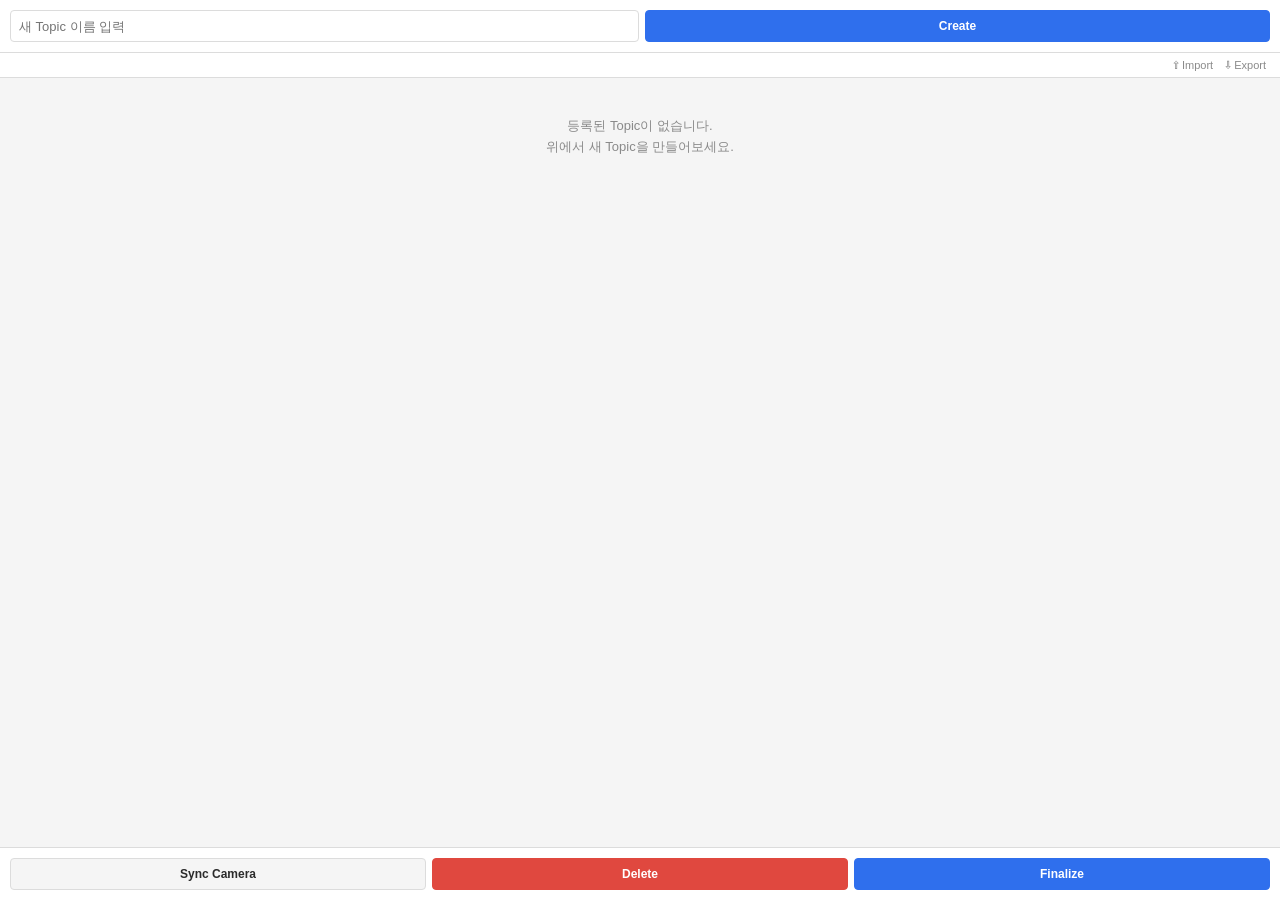
<file: sketchup-extension/altmanager/ui/dialog.html>
<!DOCTYPE html>
<html lang="ko">
<head>
<meta charset="UTF-8" />
<meta http-equiv="X-UA-Compatible" content="IE=edge" />
<title>Alt Manager</title>
<link rel="stylesheet" href="style.css" />
</head>
<body>
  <div id="app">
    <header class="am-header">
      <input id="topic-input" type="text" placeholder="새 Topic 이름 입력" maxlength="40" />
      <button id="create-topic-btn" class="am-btn am-btn-primary">Create</button>
    </header>

    <div class="am-subheader">
      <button id="import-btn" class="am-link-btn" title="다른 파일에서 내보낸 Topic 이름 불러오기">⇧ Import</button>
      <button id="export-btn" class="am-link-btn" title="Topic 이름을 JSON으로 내보내기">⇩ Export</button>
    </div>

    <main id="topic-list" class="am-topic-list">
      <p class="am-empty" id="empty-msg">등록된 Topic이 없습니다.<br />위에서 새 Topic을 만들어보세요.</p>
    </main>

    <footer class="am-toolbar">
      <button id="sync-camera-btn" class="am-btn" title="현재 카메라를 모든 Alt Scene에 동기화">Sync Camera</button>
      <button id="delete-btn" class="am-btn am-btn-danger" title="선택된 Alt 또는 Topic 삭제">Delete</button>
      <button id="finalize-btn" class="am-btn am-btn-primary" title="선택된 Alt만 남기고 정리">Finalize</button>
    </footer>
  </div>
  <script src="script.js"></script>
</body>
</html>
</file>
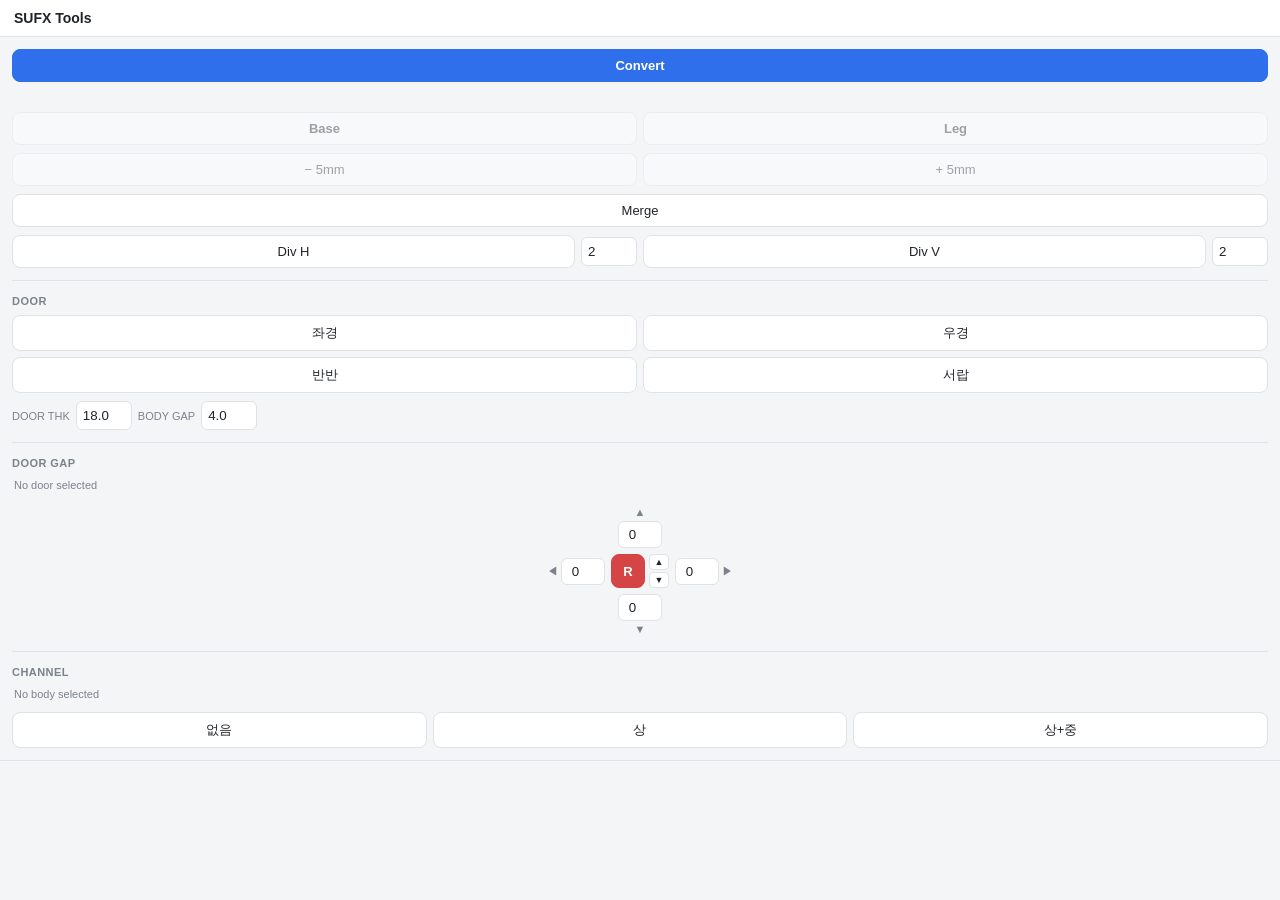
<file: sufx_ext/sufx_ext/ui/panel.html>
<!DOCTYPE html>
<html lang="ko">
<head>
<meta charset="utf-8">
<title>SUFX Tools</title>
<link rel="stylesheet" href="panel.css">
</head>
<body>
  <header class="sufx-header">
    <span class="title">SUFX Tools</span>
  </header>

  <main class="sufx-panel">
    <button id="btn-convert" class="btn btn-primary">Convert</button>
    <div id="convert-dim-line" class="status-text convert-dim-line"></div>

    <section class="row">
      <button id="btn-convert-base" class="btn btn-toggle" disabled title="Convert 실행 중에만 사용 가능">Base</button>
      <button id="btn-convert-leg" class="btn btn-toggle" disabled title="Convert 실행 중에만 사용 가능">Leg</button>
    </section>
    <section class="row">
      <button id="btn-support-minus" class="btn" data-delta="-5" disabled title="Convert 실행 중 Base/Leg가 켜져 있을 때만 사용 가능">− 5mm</button>
      <button id="btn-support-plus" class="btn" data-delta="5" disabled title="Convert 실행 중 Base/Leg가 켜져 있을 때만 사용 가능">+ 5mm</button>
    </section>

    <button id="btn-merge" class="btn">Merge</button>

    <section class="row">
      <button id="btn-divh" class="btn">Div H</button>
      <input id="input-divh-count" type="number" value="2" min="2" step="1" class="input-count">
      <button id="btn-divv" class="btn">Div V</button>
      <input id="input-divv-count" type="number" value="2" min="2" step="1" class="input-count">
    </section>

    <hr>

    <section class="section-title">DOOR</section>
    <section class="grid-2">
      <button class="btn door-btn" data-door="left">좌경</button>
      <button class="btn door-btn" data-door="right">우경</button>
      <button class="btn door-btn" data-door="double">반반</button>
      <button class="btn door-btn" data-door="drawer">서랍</button>
    </section>
    <section class="row">
      <label>DOOR THK</label>
      <input id="input-door-thk" type="number" value="18.0" step="0.5" class="input-mm">
      <label>BODY GAP</label>
      <input id="input-body-gap" type="number" value="4.0" step="0.5" class="input-mm">
    </section>

    <hr>

    <section class="door-gap-title-row">
      <span class="section-title">DOOR GAP</span>
      <span id="door-gap-name" class="door-gap-name"></span>
    </section>
    <div id="door-gap-status" class="status-text">No door selected</div>
    <div class="gap-cross">
      <div class="gap-slot gap-slot-top">
        <span class="gap-icon">▲</span>
        <input type="number" id="gap-top-input" class="input-gap-num" value="0" step="1">
      </div>
      <div class="gap-slot gap-slot-left">
        <span class="gap-icon">◀</span>
        <input type="number" id="gap-left-input" class="input-gap-num" value="0" step="1">
      </div>
      <div class="gap-slot gap-slot-center">
        <button id="gap-reset" class="btn gap-reset-btn" data-dir="reset" title="기본값(0mm)으로 리셋">R</button>
        <div class="gap-all-stepper" title="전체 방향 갭 조정">
          <button class="gap-all-btn" data-delta="1">▲</button>
          <button class="gap-all-btn" data-delta="-1">▼</button>
        </div>
      </div>
      <div class="gap-slot gap-slot-right">
        <input type="number" id="gap-right-input" class="input-gap-num" value="0" step="1">
        <span class="gap-icon">▶</span>
      </div>
      <div class="gap-slot gap-slot-bottom">
        <input type="number" id="gap-bottom-input" class="input-gap-num" value="0" step="1">
        <span class="gap-icon">▼</span>
      </div>
    </div>

    <hr>

    <section class="section-title">CHANNEL</section>
    <div id="channel-status" class="status-text">No body selected</div>
    <section class="grid-3">
      <button class="btn channel-btn" data-mode="0">없음</button>
      <button class="btn channel-btn" data-mode="1">상</button>
      <button class="btn channel-btn" data-mode="2">상+중</button>
    </section>
  </main>

  <footer class="sufx-footer">
    <span id="status-line" class="status-line"></span>
  </footer>

  <script src="panel.js"></script>
</body>
</html>
</file>
<file: sketchup-extension/altmanager/ui/style.css>
:root {
  --am-bg: #f5f5f5;
  --am-panel: #ffffff;
  --am-border: #dcdcdc;
  --am-text: #2b2b2b;
  --am-text-muted: #8a8a8a;
  --am-accent: #2f6fed;
  --am-accent-text: #ffffff;
  --am-danger: #e0483f;
  --am-danger-text: #ffffff;
  --am-selected-bg: #2f6fed;
  --am-selected-text: #ffffff;
}

* {
  box-sizing: border-box;
}

html, body {
  margin: 0;
  padding: 0;
  height: 100%;
  background: var(--am-bg);
  color: var(--am-text);
  font-family: -apple-system, "Segoe UI", "Malgun Gothic", sans-serif;
  font-size: 13px;
}

#app {
  display: flex;
  flex-direction: column;
  height: 100vh;
}

/* ---- header ---- */

.am-header {
  display: flex;
  gap: 6px;
  padding: 10px;
  background: var(--am-panel);
  border-bottom: 1px solid var(--am-border);
}

.am-header input {
  flex: 1;
  min-width: 0;
  padding: 6px 8px;
  border: 1px solid var(--am-border);
  border-radius: 4px;
  font-size: 13px;
}

.am-header input:focus {
  outline: none;
  border-color: var(--am-accent);
}

/* ---- subheader (export/import) ---- */

.am-subheader {
  display: flex;
  justify-content: flex-end;
  gap: 4px;
  padding: 4px 10px;
  background: var(--am-panel);
  border-bottom: 1px solid var(--am-border);
}

.am-link-btn {
  border: none;
  background: transparent;
  color: var(--am-text-muted);
  font-size: 11px;
  cursor: pointer;
  padding: 2px 4px;
}

.am-link-btn:hover {
  color: var(--am-accent);
  text-decoration: underline;
}

/* ---- topic list ---- */

.am-topic-list {
  flex: 1;
  overflow-y: auto;
  padding: 6px;
}

.am-empty {
  text-align: center;
  color: var(--am-text-muted);
  margin-top: 32px;
  line-height: 1.6;
}

.am-topic {
  background: var(--am-panel);
  border: 1px solid var(--am-border);
  border-radius: 6px;
  margin-bottom: 6px;
  overflow: hidden;
}

.am-topic-row {
  display: flex;
  align-items: center;
  gap: 6px;
  padding: 8px 10px;
  cursor: pointer;
  user-select: none;
}

.am-topic-row:hover {
  background: #f0f4ff;
}

.am-topic-row.selected {
  background: #e4ecff;
}

.am-arrow {
  width: 14px;
  font-size: 10px;
  color: var(--am-text-muted);
  flex-shrink: 0;
}

.am-topic-name {
  flex: 1;
  font-weight: 600;
  white-space: nowrap;
  overflow: hidden;
  text-overflow: ellipsis;
}

.am-alts-row {
  display: flex;
  flex-wrap: wrap;
  align-items: flex-start;
  gap: 8px;
  padding: 0 10px 10px 26px;
}

.am-alt-card {
  width: 64px;
  display: flex;
  flex-direction: column;
  align-items: center;
  gap: 3px;
}

.am-alt-thumb {
  width: 64px;
  height: 48px;
  border: 2px solid var(--am-border);
  border-radius: 4px;
  background: var(--am-bg);
  cursor: pointer;
  overflow: hidden;
  display: flex;
  align-items: center;
  justify-content: center;
  font-size: 16px;
  font-weight: 700;
  color: var(--am-text-muted);
}

.am-alt-thumb:hover {
  border-color: var(--am-accent);
}

.am-alt-thumb img {
  width: 100%;
  height: 100%;
  object-fit: cover;
  display: block;
}

.am-alt-card.selected .am-alt-thumb {
  border-color: var(--am-selected-bg);
  box-shadow: 0 0 0 1px var(--am-selected-bg);
}

.am-alt-label {
  max-width: 64px;
  font-size: 11px;
  font-weight: 600;
  text-align: center;
  white-space: nowrap;
  overflow: hidden;
  text-overflow: ellipsis;
  cursor: pointer;
  padding: 1px 2px;
  border-radius: 3px;
}

.am-alt-card.selected .am-alt-label {
  color: var(--am-selected-bg);
}

.am-alt-label:hover {
  background: #eef3ff;
}

.am-alt-rename-input {
  max-width: 64px;
  width: 64px;
  font-size: 11px;
  text-align: center;
  border: 1px solid var(--am-accent);
  border-radius: 3px;
  padding: 1px 2px;
}

.am-add-btn {
  width: 64px;
  height: 48px;
  align-self: flex-start;
  border: 1px dashed var(--am-border);
  border-radius: 4px;
  background: transparent;
  color: var(--am-text-muted);
  cursor: pointer;
  font-size: 16px;
}

.am-add-btn:hover {
  border-color: var(--am-accent);
  color: var(--am-accent);
}

/* ---- toolbar ---- */

.am-toolbar {
  display: flex;
  gap: 6px;
  padding: 10px;
  background: var(--am-panel);
  border-top: 1px solid var(--am-border);
}

.am-btn {
  flex: 1;
  padding: 8px 6px;
  border: 1px solid var(--am-border);
  border-radius: 4px;
  background: var(--am-bg);
  color: var(--am-text);
  cursor: pointer;
  font-size: 12px;
  font-weight: 600;
}

.am-btn:hover {
  filter: brightness(0.97);
}

.am-btn-primary {
  background: var(--am-accent);
  border-color: var(--am-accent);
  color: var(--am-accent-text);
}

.am-btn-danger {
  background: var(--am-danger);
  border-color: var(--am-danger);
  color: var(--am-danger-text);
}
</file>
<file: sufx_ext/sufx_ext/ui/panel.css>
:root {
  color-scheme: light dark;
  --sufx-bg: #f4f5f7;
  --sufx-card: #ffffff;
  --sufx-border: #dfe2e6;
  --sufx-text: #1f2329;
  --sufx-muted: #7a828e;
  --sufx-accent: #2f6feb;
  --sufx-accent-text: #ffffff;
}

* {
  box-sizing: border-box;
}

body {
  margin: 0;
  padding: 0;
  font-family: -apple-system, BlinkMacSystemFont, 'Segoe UI', Roboto, 'Malgun Gothic', sans-serif;
  background: var(--sufx-bg);
  color: var(--sufx-text);
  font-size: 13px;
}

.sufx-header {
  padding: 10px 14px;
  background: var(--sufx-card);
  border-bottom: 1px solid var(--sufx-border);
}

.sufx-header .title {
  font-weight: 700;
  font-size: 14px;
}

.sufx-panel {
  padding: 12px;
  display: flex;
  flex-direction: column;
  gap: 8px;
}

hr {
  border: none;
  border-top: 1px solid var(--sufx-border);
  margin: 4px 0;
}

.section-title {
  font-weight: 700;
  font-size: 11px;
  letter-spacing: 0.04em;
  color: var(--sufx-muted);
  margin-top: 2px;
}

.row {
  display: flex;
  align-items: center;
  gap: 6px;
}

.row label {
  font-size: 11px;
  color: var(--sufx-muted);
  white-space: nowrap;
}

.btn {
  flex: 1;
  padding: 8px 10px;
  border-radius: 8px;
  border: 1px solid var(--sufx-border);
  background: var(--sufx-card);
  color: var(--sufx-text);
  font-size: 13px;
  cursor: pointer;
  transition: background 0.1s ease, transform 0.05s ease;
}

.btn:hover {
  background: #eef1f5;
}

.btn:active {
  transform: scale(0.97);
}

.btn-primary {
  background: var(--sufx-accent);
  color: var(--sufx-accent-text);
  border-color: var(--sufx-accent);
  font-weight: 700;
}

.btn-primary:hover {
  background: #275bc4;
}

.btn:disabled {
  opacity: 0.4;
  cursor: default;
  pointer-events: none;
}

.btn-toggle {
  font-weight: 600;
}

.btn-toggle.active {
  background: var(--sufx-accent);
  color: var(--sufx-accent-text);
  border-color: var(--sufx-accent);
}

.grid-2 {
  display: grid;
  grid-template-columns: 1fr 1fr;
  gap: 6px;
}

.grid-3 {
  display: grid;
  grid-template-columns: 1fr 1fr 1fr;
  gap: 6px;
}

.input-mm, .input-count {
  width: 56px;
  padding: 6px 6px;
  border-radius: 6px;
  border: 1px solid var(--sufx-border);
  background: var(--sufx-card);
  color: var(--sufx-text);
}

.status-text {
  font-size: 11px;
  color: var(--sufx-muted);
  padding: 2px 2px 4px;
}

.convert-dim-line {
  font-weight: 700;
  color: var(--sufx-accent);
  min-height: 14px;
}

.door-gap-title-row {
  display: flex;
  align-items: baseline;
  justify-content: space-between;
  gap: 6px;
}

.door-gap-name {
  font-size: 11px;
  font-weight: 600;
  color: var(--sufx-muted);
}

.gap-cross {
  display: grid;
  grid-template-columns: auto auto auto;
  grid-template-rows: auto auto auto;
  justify-content: center;
  align-items: center;
  gap: 6px;
  padding: 4px 0;
}

.gap-slot {
  display: flex;
  align-items: center;
  justify-content: center;
  gap: 3px;
}

.gap-slot-top {
  grid-column: 2;
  grid-row: 1;
  flex-direction: column;
}

.gap-slot-left {
  grid-column: 1;
  grid-row: 2;
}

.gap-slot-center {
  grid-column: 2;
  grid-row: 2;
  gap: 4px;
}

.gap-slot-right {
  grid-column: 3;
  grid-row: 2;
}

.gap-slot-bottom {
  grid-column: 2;
  grid-row: 3;
  flex-direction: column;
}

.gap-icon {
  font-size: 11px;
  color: var(--sufx-muted);
  line-height: 1;
  user-select: none;
}

.input-gap-num {
  width: 44px;
  padding: 5px 4px;
  border-radius: 6px;
  border: 1px solid var(--sufx-border);
  background: var(--sufx-card);
  color: var(--sufx-text);
  text-align: center;
}

.gap-reset-btn {
  flex: none;
  width: 34px;
  height: 34px;
  padding: 0;
  border-radius: 8px;
  font-weight: 700;
  background: #d64545;
  color: #ffffff;
  border-color: #d64545;
}

.gap-reset-btn:hover {
  background: #c23a3a;
}

.gap-all-stepper {
  display: flex;
  flex-direction: column;
  gap: 2px;
}

.gap-all-btn {
  width: 20px;
  height: 16px;
  padding: 0;
  line-height: 1;
  font-size: 9px;
  border-radius: 4px;
  border: 1px solid var(--sufx-border);
  background: var(--sufx-card);
  color: var(--sufx-text);
  cursor: pointer;
}

.gap-all-btn:hover {
  background: #eef1f5;
}

.sufx-footer {
  padding: 6px 14px;
  border-top: 1px solid var(--sufx-border);
  min-height: 16px;
}

.status-line {
  font-size: 11px;
  color: #c0392b;
}

@media (prefers-color-scheme: dark) {
  :root {
    --sufx-bg: #1e2126;
    --sufx-card: #2a2e35;
    --sufx-border: #3a3f47;
    --sufx-text: #eceff2;
    --sufx-muted: #9aa2ad;
  }

  .btn:hover {
    background: #33383f;
  }

  .gap-all-btn:hover {
    background: #33383f;
  }
}
</file>
